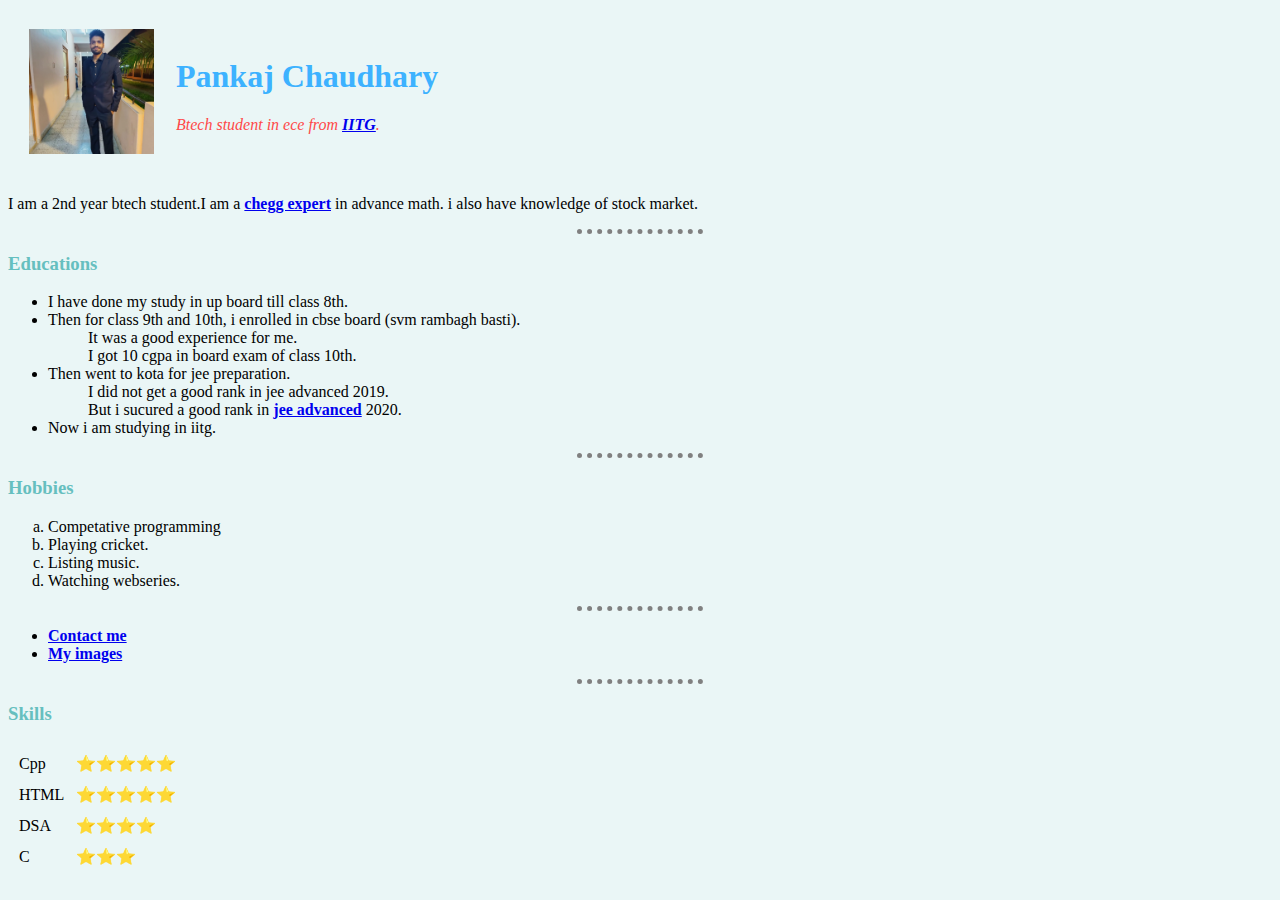
<file: index.html>
<!DOCTYPE html>
<html lang="en" dir="ltr">
  <head>
    <meta charset="utf-8">
    <title>Pankaj's Personal site</title>
  <link rel="stylesheet" href="style.css">
   <link rel="icon" href="images\favicon.ico">
  </head>
  <body>
    <table cellspacing="20">
      <tr>
        <td><img width="125" height="125" src="images\pankaj4.jpeg" alt="Pankaj profile picture"></td>
        <td><h1 id="heading">Pankaj Chaudhary</h1>
        <p class="abc"> <em>Btech student in ece from <strong><a href="https://www.iitg.ac.in/">IITG</a></strong>.</em></p></td>
      </tr>
    </table>
    <p>I am a 2nd year btech student.I am a <strong> <a href="https://expert.chegg.com/home">chegg expert</a> </strong>in advance math.
    i also have knowledge of stock market.</p>
    <hr>
    <h3>Educations</h3>
    <ul>
      <li>I have done my study in up board till class 8th.</li>
      <li>Then for class 9th and 10th, i enrolled in cbse board
      (svm rambagh basti). <ul>It was a good experience for me.</ul>
      <ul>I got 10 cgpa in board exam of class 10th.</ul></li>
      <li>Then went to kota for jee preparation.
        <ul>I did not get a good rank in jee advanced 2019.</ul>
        <ul>But i sucured a good rank in <strong><a href="https://jeeadv.ac.in/">jee advanced</a></strong> 2020.</ul>
      </li>
      <li>Now i am studying in iitg.</li>
  </ul>
  <hr>
  <h3>Hobbies</h3>
  <ol type="a"> <!--numbers are by default -->
    <li>Competative programming</li>
    <li>Playing cricket.</li>
    <li>Listing music.</li>
    <li>Watching webseries.</li>
  </ol>
  <hr>
  <ul>
    <li><a href="contact.html"> <strong>Contact me</strong></a></li>
    <li> <a href="images.html"> <strong>My images</strong></a></li>
  </ul>
  <!-- <h3>Experience</h3>
  <table border="2">
    <head>
      <tr>
        <th>Dates</th>
        <th>Work</th>
      </tr>
    </head>
    <tr>
      <td>2021</td>
      <td>C, C++, HTML</td>
    </tr>
    <tr>
      <td>2022</td>
      <td>DSA, WEBD*</td>
    </tr>
  </table>
  <p>* ~ Working</p> -->
  <hr>
  <h3>Skills</h3>
  <table cellspacing="10">
    <tr>
      <td>Cpp</td>
      <td>⭐⭐⭐⭐⭐</td>
    </tr>
    <tr>
      <td>HTML</td>
      <td>⭐⭐⭐⭐⭐</td>
    </tr>
    <tr>
      <td>DSA</td>
      <td>⭐⭐⭐⭐</td>
    </tr>
    <tr>
      <td>C</td>
      <td>⭐⭐⭐</td>
    </tr>
  </table>
  </body>

</html>
</file>
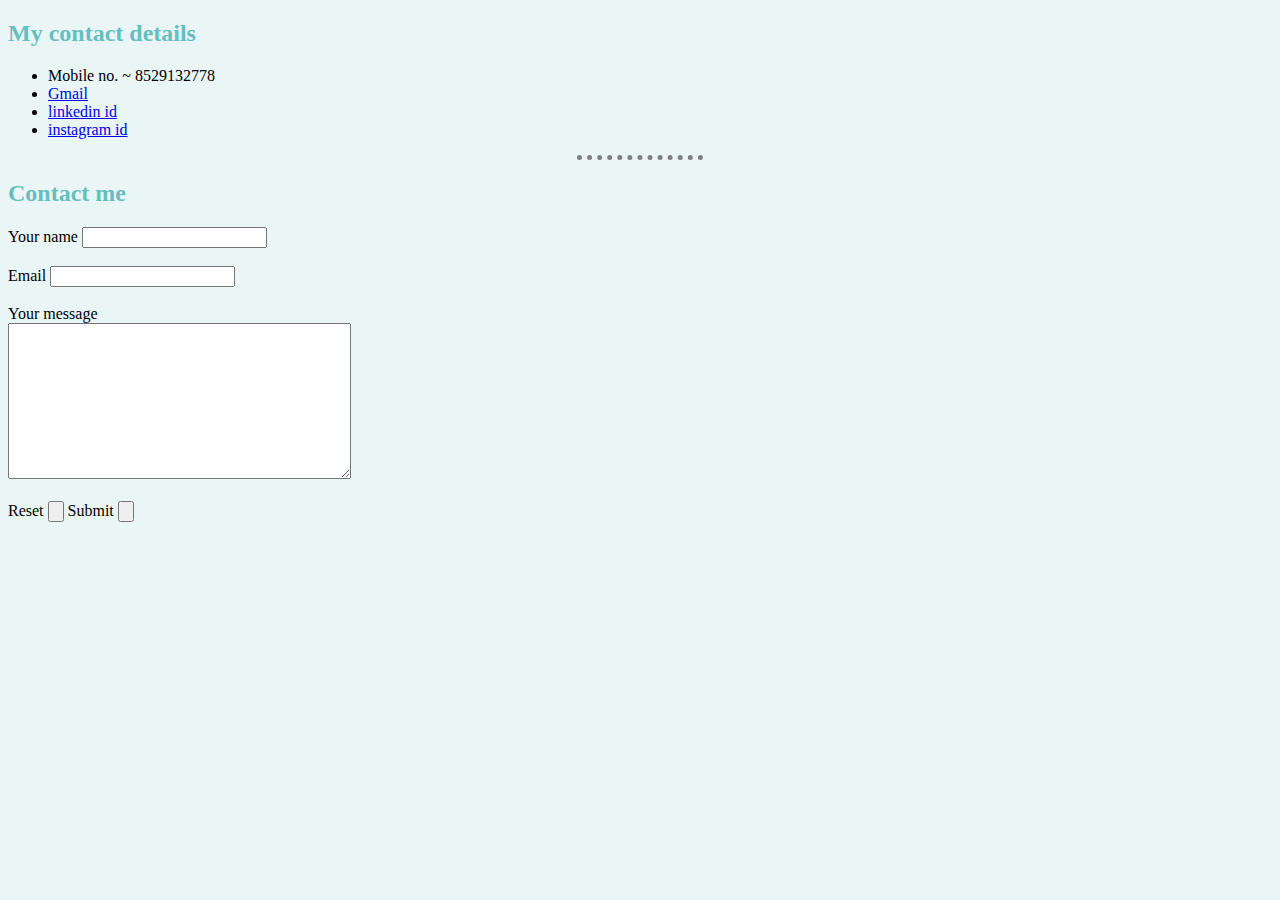
<file: contact.html>
<!DOCTYPE html>
<html lang="en" dir="ltr">
  <head>
    <meta charset="utf-8">
    <title>Contact details</title>
    <link rel="stylesheet" href="style.css">
  </head>
  <body>
      <h2>My contact details</h2>
    <ul>
      <li>Mobile no. ~ 8529132778</li>
      <li> <a href="mailto:pankajallen2020@gmail.com">Gmail</a></li>
      <li> <a href="https://www.linkedin.com/in/pkc28/">linkedin id</a></li>
      <li> <a href="https://www.instagram.com/pankajchaudhary262/">instagram id</a></li>
    </ul>
    <hr>
    <h2>Contact me</h2>
    <form action="mailto:pankajallen2020@gmail.com" method="post" enctype="text/plain">
    <label>Your name</label>
    <input type="text" name="MyName" value=""> <br> <br>
     <label>Email</label>
    <input type="email" name="MyEmail" value=""> <br> <br>
    <label>Your message</label> <br>
    <textarea name="YourMessage" rows="10" cols="40"></textarea> <br> <br>
    <label>Reset</label>
  <input type="reset" name="" value="">
      <label>Submit</label>
     <input type="submit" name="" value="">

    </form>
  </body>
</html>
</file>
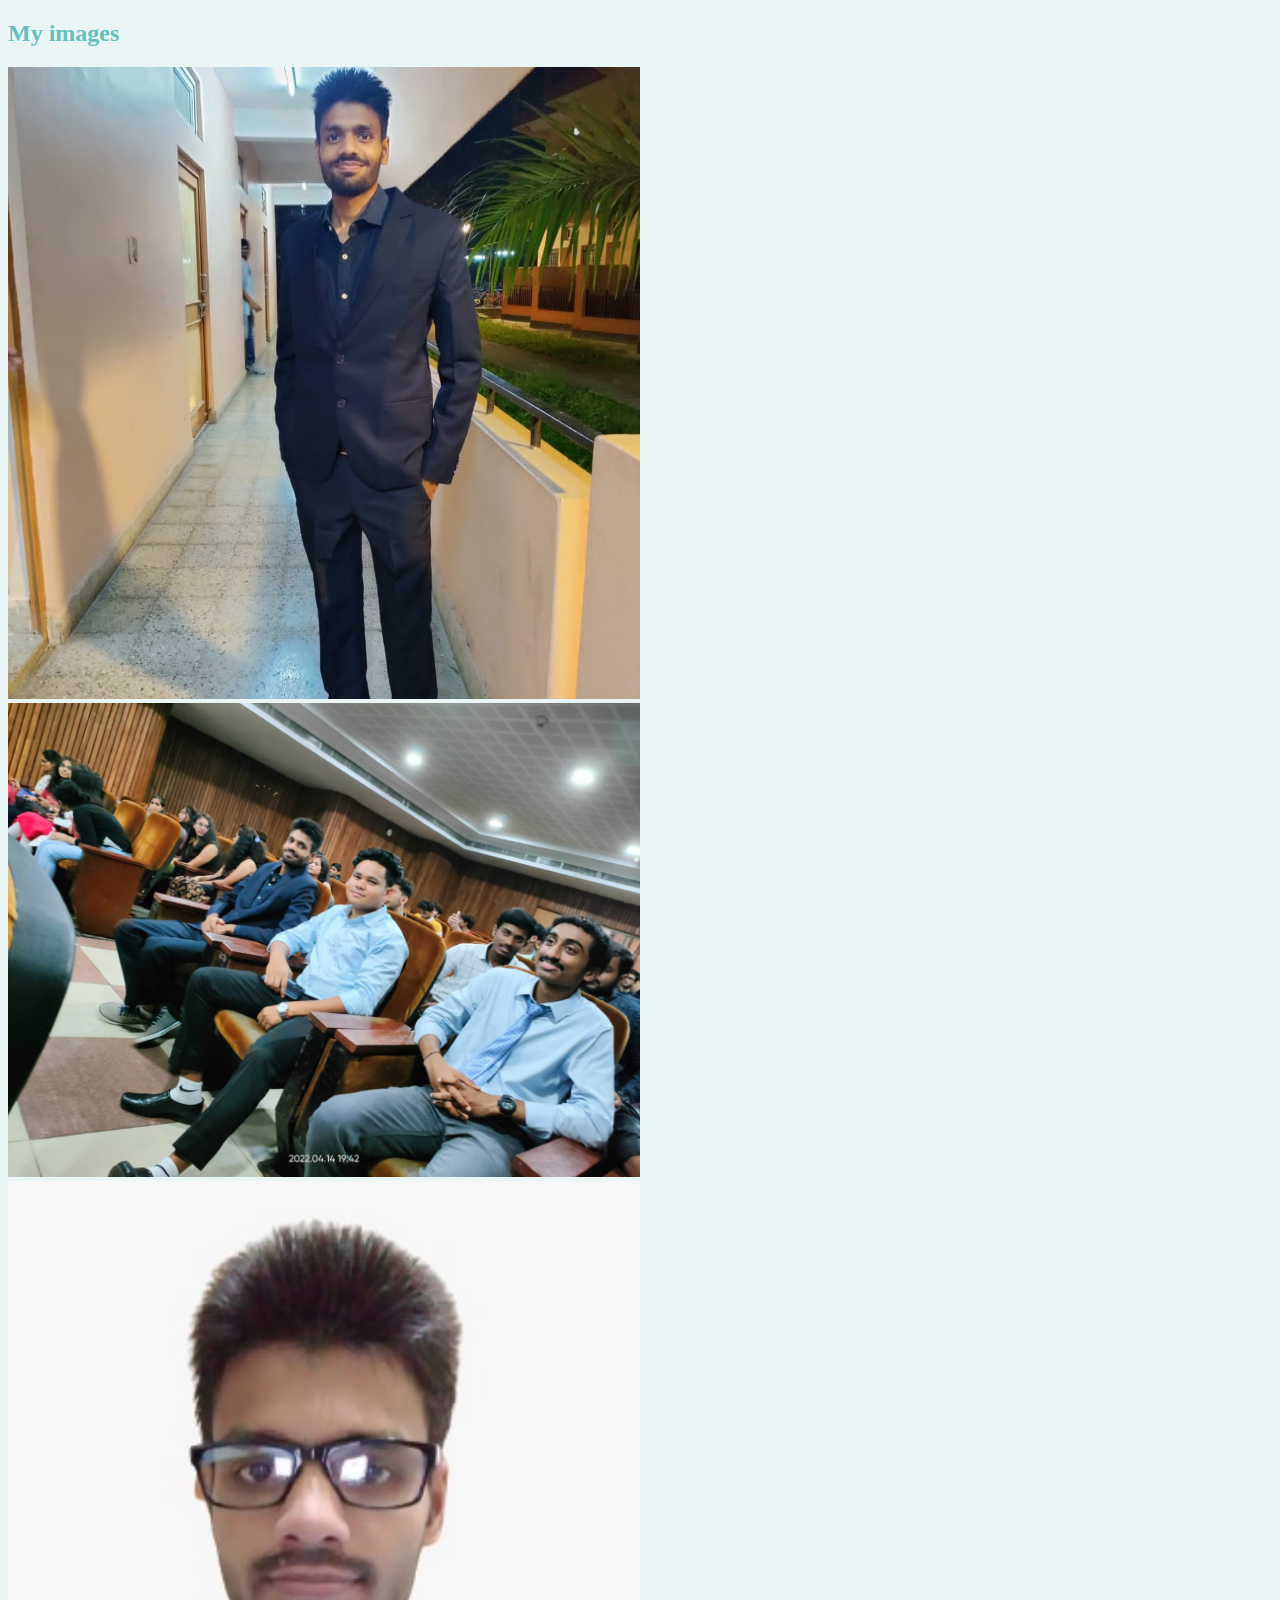
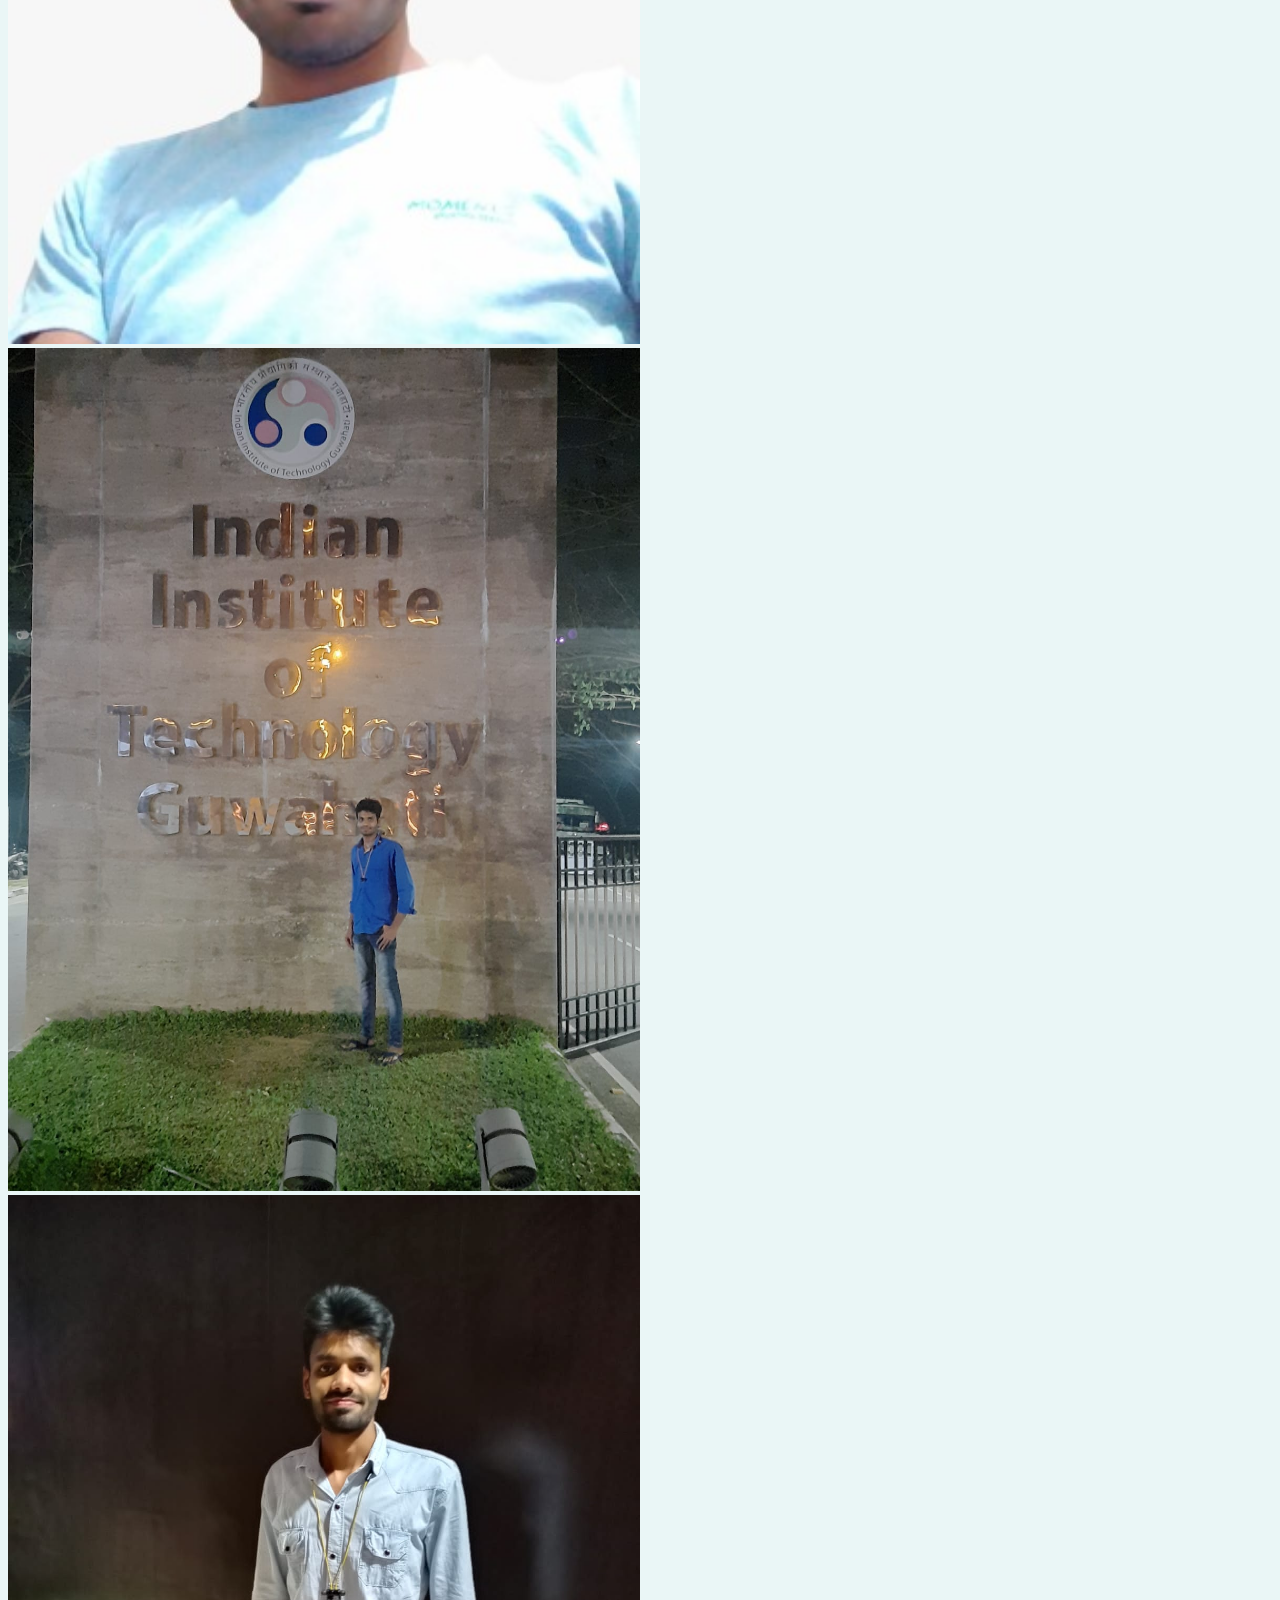
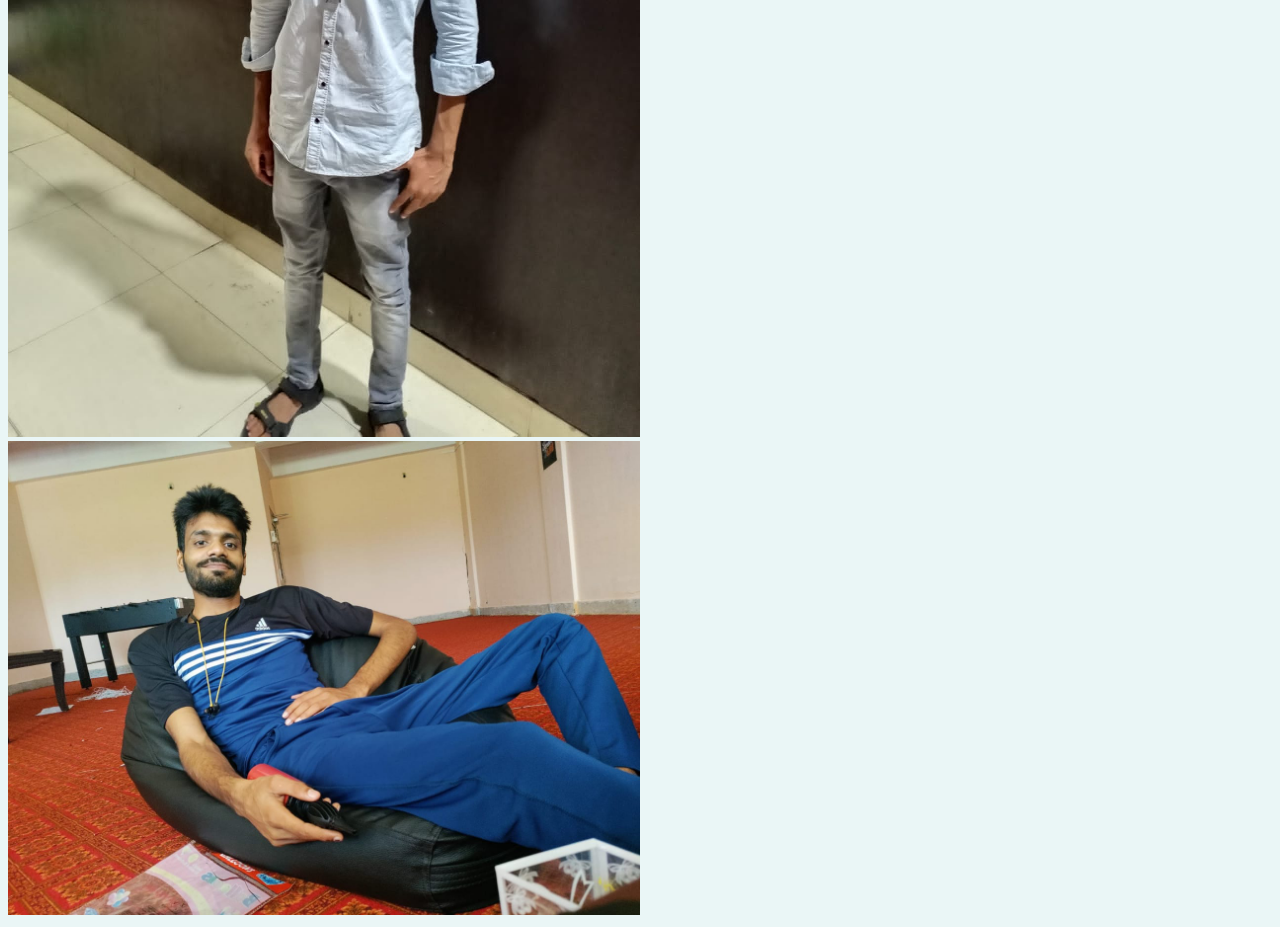
<file: images.html>
<!DOCTYPE html>
<html lang="en" dir="ltr">
  <head>
    <meta charset="utf-8">
    <title>My Images</title>
    <link rel="stylesheet" href="style.css">
      <link rel="icon" href="images\favicon.ico">
  </head>
  <body>
    <h2>My images</h2>
    <img width="50%" src="images\pankaj4.jpeg" alt="D">
    <img width="50%" src="images\pankaj3.jpeg" alt="C">
    <img width="50%" src="images\pankaj5.jpeg" alt="A">
    <img width="50%" src="images\pankaj6.jpeg" alt="E">
    <img width="50%" src="images\pankaj7.jpeg" alt="F">
    <img width="50%" src="images\pankaj2.jpeg" alt="B">
  </body>
</html>
</file>
<file: style.css>
/************ tag selector*********/
body {
  background-color: #EAF6F6;
}
hr {
  border-style: dotted none none;
  border-color: grey;
  border-width: 5px;
  width: 10%;
}
h1 {
  color: #66BFBF;
}
h3 {
  color: #66BFBF;
}
h2 {
  color: #66BFBF;
}
/************ class selector ***********/
img:hover {
  border-radius: 100px;
}
/*.change {
  background-color: blue;
}*/
.abc{
  color: #FF4949;
}
/************** id selector ************/
#heading{
  color:#3DB2FF; /* it override the tag */
}
.block {
  display: block;
}
</file>
